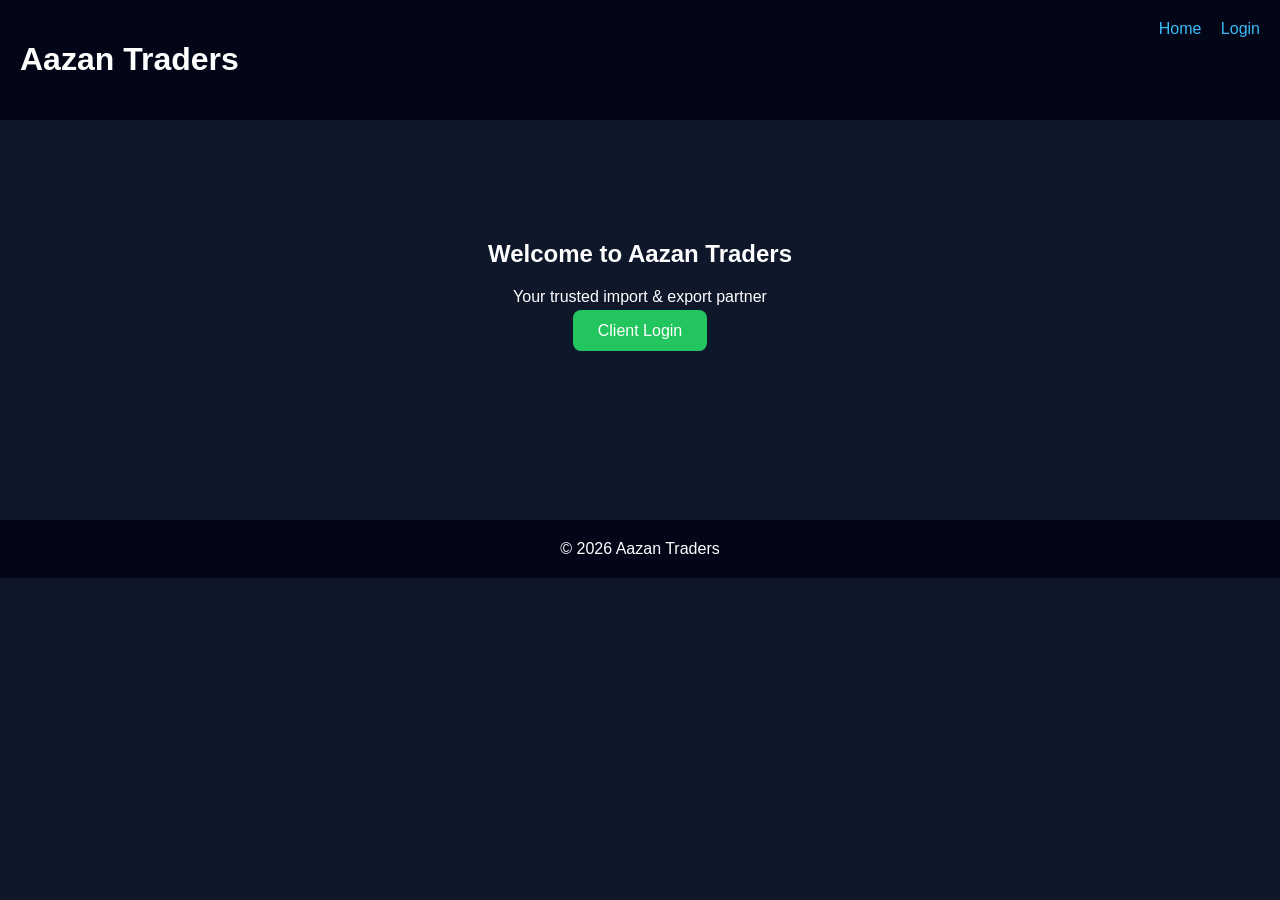
<file: index.html>
<!DOCTYPE html>
<html>
<head>
<title>Aazan Traders</title>
<link rel="stylesheet" href="style.css">
</head>
<body>
<header>
<h1>Aazan Traders</h1>
<nav>
<a href="index.html">Home</a>
<a href="login.html">Login</a>
</nav>
</header>


<section class="hero">
<h2>Welcome to Aazan Traders</h2>
<p>Your trusted import & export partner</p>
<a class="btn" href="login.html">Client Login</a>
</section>


<footer>© 2026 Aazan Traders</footer>
</body>
</html>
</file>
<file: style.css>
body{margin:0;font-family:Arial;background:#0f172a;color:white}
header{display:flex;justify-content:space-between;padding:20px;background:#020617}
nav a{color:#38bdf8;margin-left:15px;text-decoration:none}
.hero{text-align:center;padding:100px 20px}
.btn{background:#22c55e;padding:12px 25px;color:white;text-decoration:none;border-radius:8px}
.login-box{width:300px;margin:120px auto;background:#020617;padding:30px;border-radius:12px}
input,button{width:100%;padding:10px;margin:10px 0;border:none;border-radius:6px}
button{background:#22c55e;color:white;cursor:pointer}
.cards{display:flex;flex-wrap:wrap;gap:20px;justify-content:center;padding:40px}
.card{background:#1e293b;padding:20px;border-radius:12px;width:220px}
footer{text-align:center;padding:20px;background:#020617;margin-top:80px}
</file>
